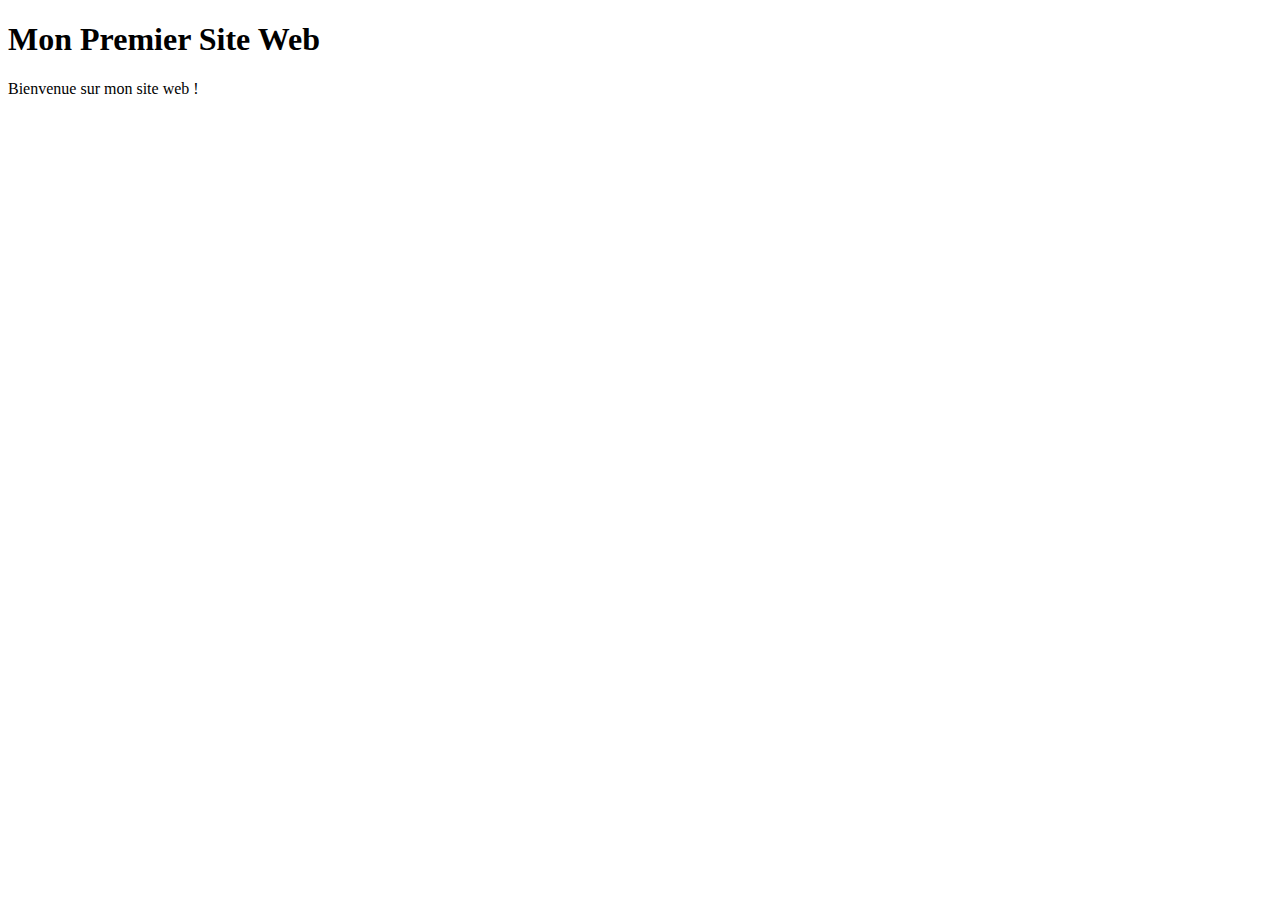
<file: Exercice1/index.html>
<!DOCTYPE html>
<html lang="fr">
    <head>
        <meta charset="utf-8">
        <title></title>
    </head>
    <body>
        <h1>Mon Premier Site Web</h1>
        <p>Bienvenue sur mon site web !</p>
    </body>
</html>
</file>
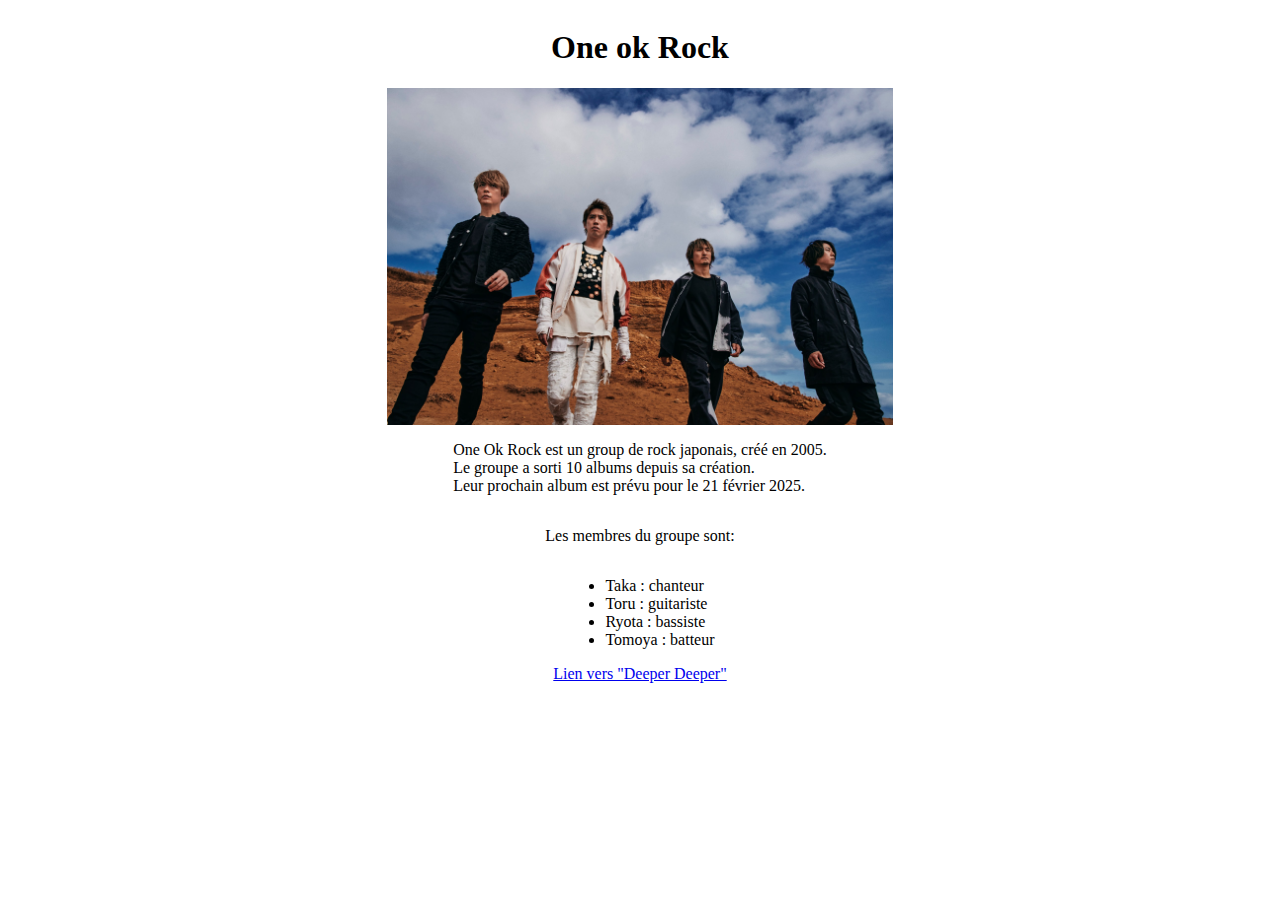
<file: Exercice2/index.html>
<!DOCTYPE html>
<html lang="fr">
    <head>
        <meta charset="utf-8">
        <title></title>
        <link rel="stylesheet" href="style.css">
    </head>
    <body>
        <h1>One ok Rock</h1>
        <img src="one_ok_rock.jpg" alt="One ok Rock">
        <p>One Ok Rock est un group de rock japonais, créé en 2005.
        <br>Le groupe a sorti 10 albums depuis sa création.
        <br>Leur prochain album est prévu pour le 21 février 2025.
        </p>
        <p>Les membres du groupe sont:</p>
        <ul>
            <li>Taka : chanteur</li>
            <li>Toru : guitariste</li>
            <li>Ryota : bassiste</li>
            <li>Tomoya : batteur</li>
        </ul>
        <a href="https://open.spotify.com/intl-fr/track/3fSdTVHwb8ZyiYAFSE00qd?si=d4775257444c4034">Lien vers "Deeper Deeper"</href>
    </body>
</html>
</file>
<file: Exercice2/style.css>
html {
    height: 100%;
    width: 100%;
}

body {
  display: flex;
  flex-direction: column;
  align-items: center;
}

img {
    width: 40%;
}
</file>
